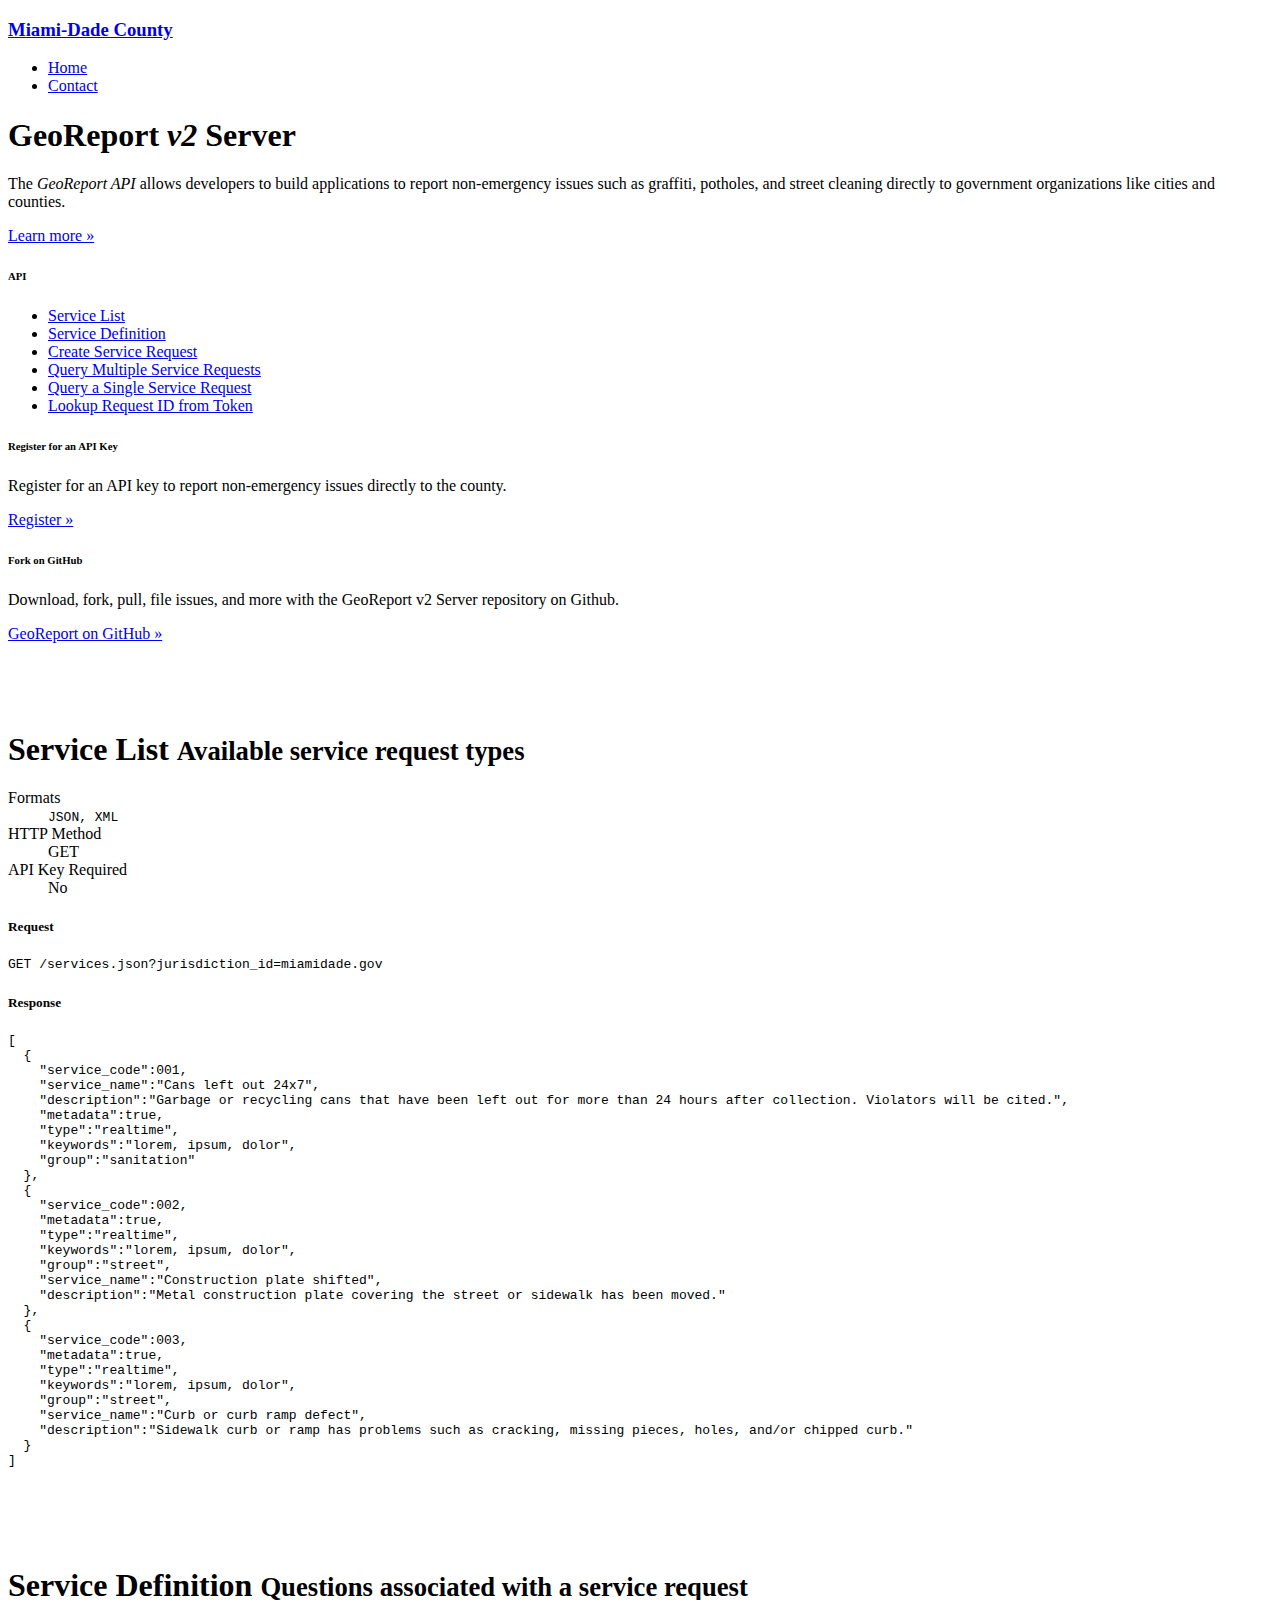
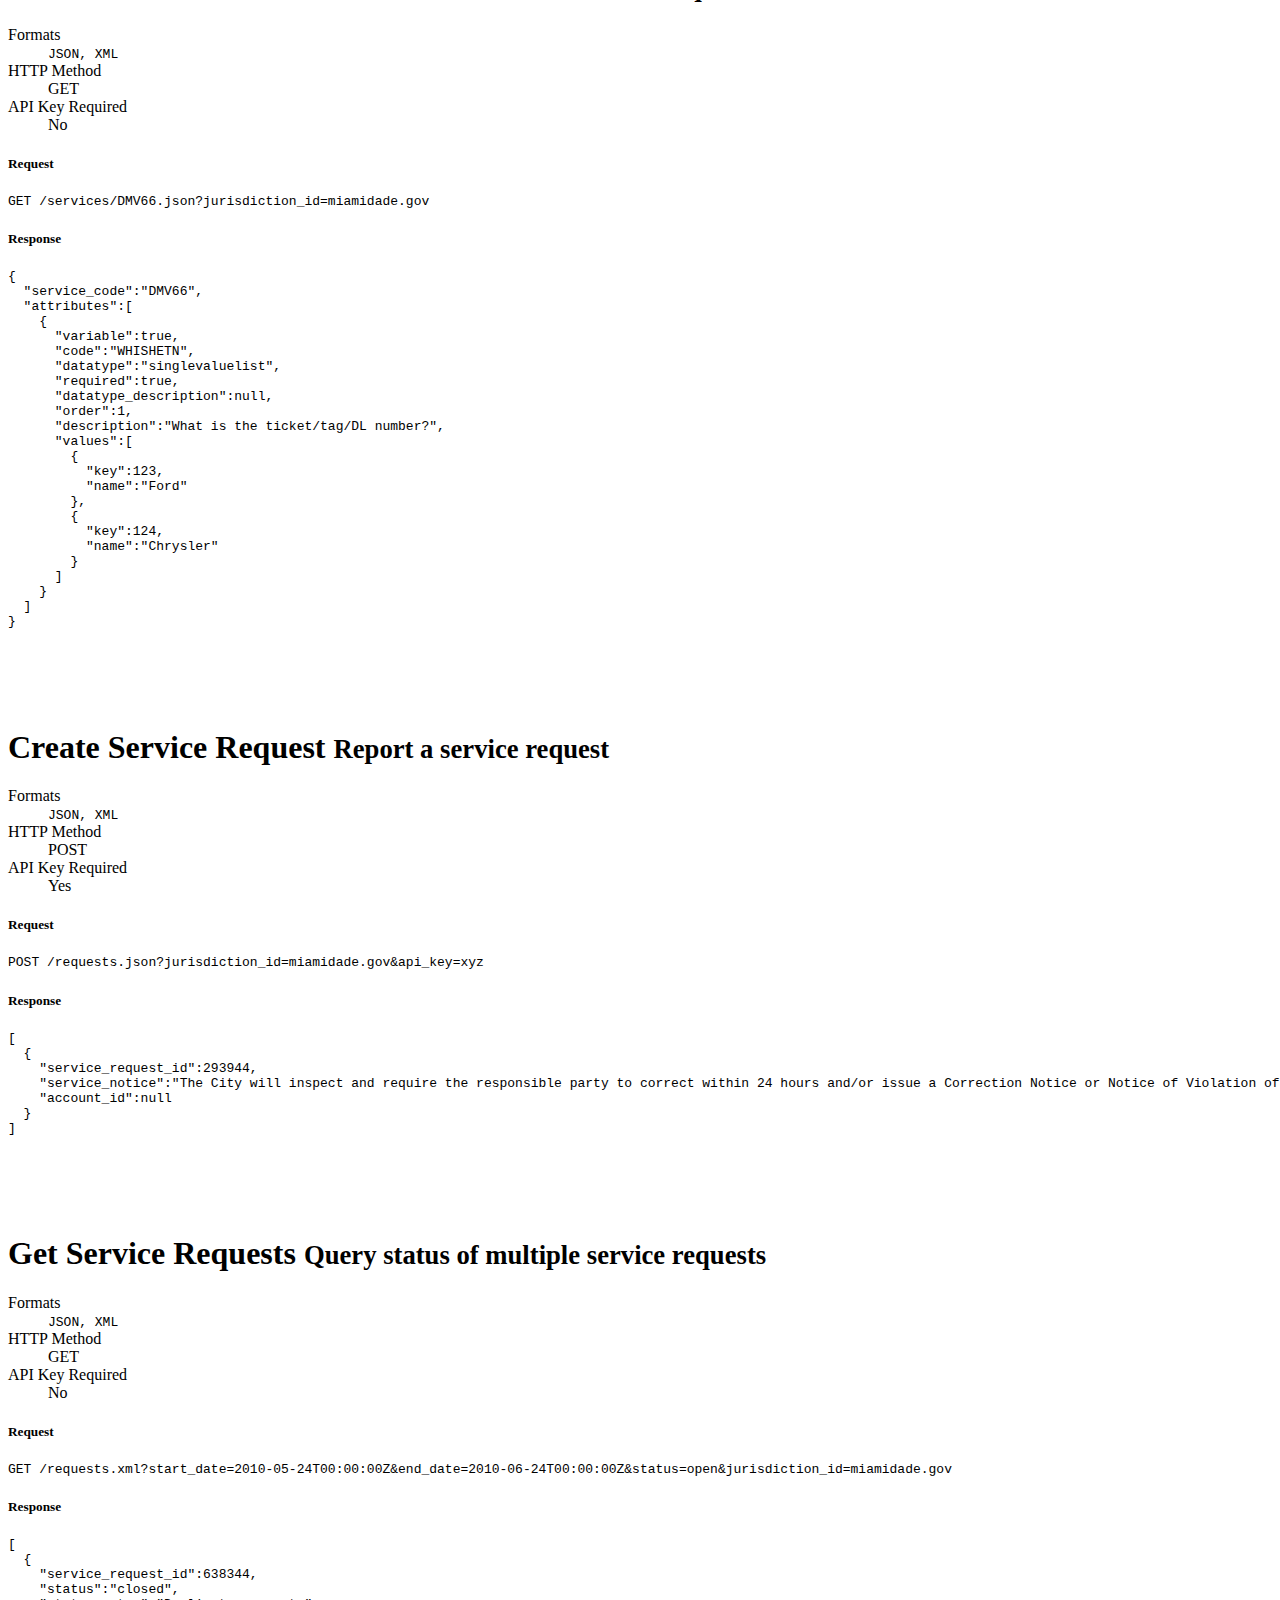
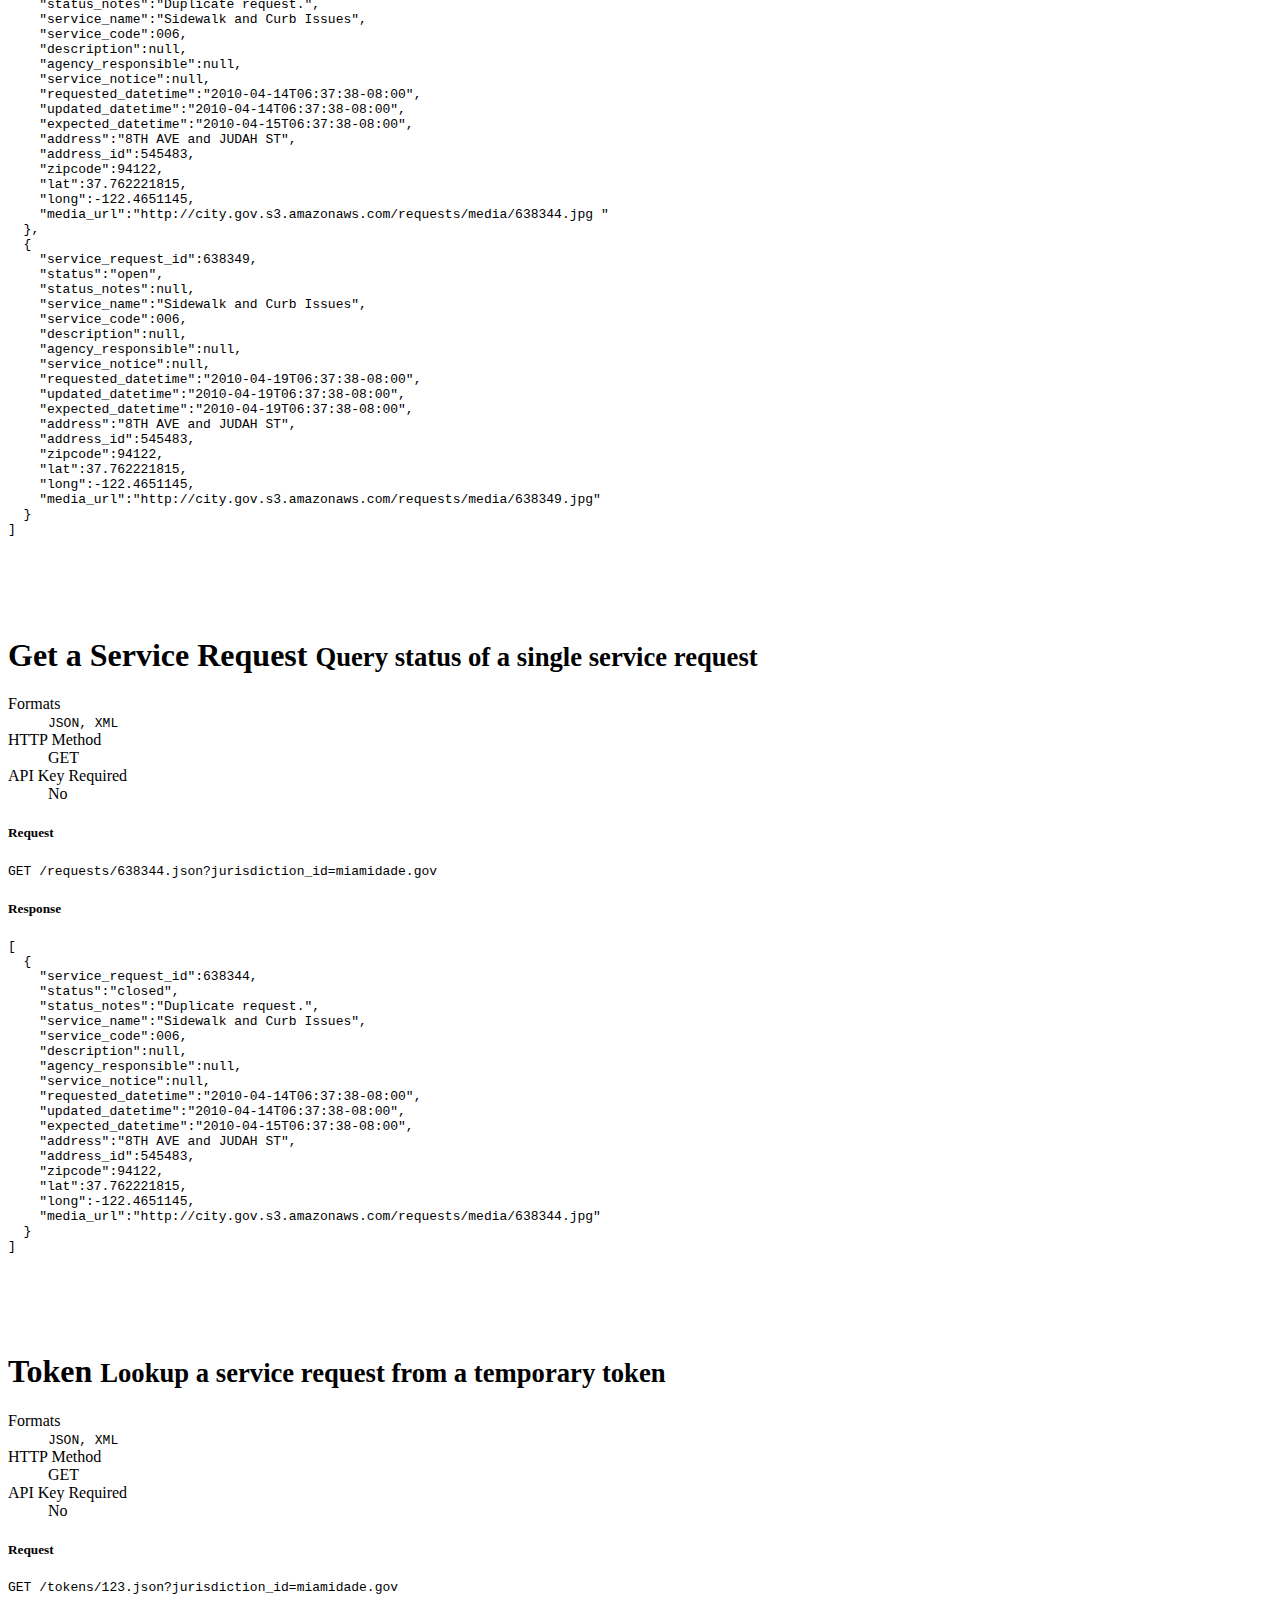
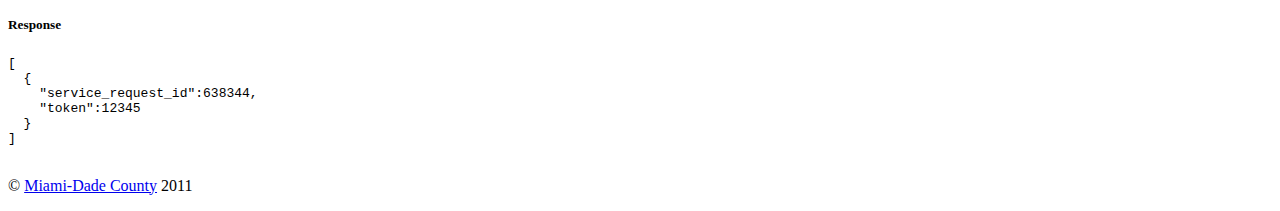
<file: index.html>
<!DOCTYPE html>
<html lang="en">
  <head>
    
    <title>GeoReport v2 Server - Miami-Dade County</title>
    <meta charset="utf-8">
    <meta name="description" content="Open311 GeoReport v2 Server">
    <meta name="author" content="Julian Bonilla">

    <!-- IE6-8 support of HTML elements -->
    <!--[if lt IE 9]>
      <script src="http://html5shim.googlecode.com/svn/trunk/html5.js"></script>
    <![endif]-->

    <link rel="stylesheet" href="http://twitter.github.com/bootstrap/1.3.0/bootstrap.min.css">
    <style>
      section { padding-top: 50px; }
      section > .row { margin-bottom: 10px; }
    </style>    
  </head>

  <body>
    <div class="topbar">
      <div class="fill">
        <div class="container">
          <h3><a href="#">Miami-Dade County</a></h3>
          <ul class="nav">
            <li class="active"><a href="#">Home</a></li>
            <li><a href="http://www.miamidade.gov/govinfo/">Contact</a></li>
          </ul>
        </div>
      </div>
    </div>
    <div class="container">
      

      <div class="hero-unit">
        <h1>GeoReport <em>v2</em> Server</h1>
        <p>The <em>GeoReport API</em> allows developers to build applications
        to report non-emergency issues such as graffiti, potholes, and
        street cleaning directly to government organizations like
        cities and counties.</p>
        <p><a href="http://open311.org/learn/" class="btn success large">Learn more &raquo;</a></p>
      </div>

      <div class="row">
        <div class="span5">
          <h6>API</h6>
            <ul>
              <li><a href="#service-list">Service List</a></li>
              <li><a href="#service-definition">Service Definition</a></li>
              <li><a href="#create-sr">Create Service Request</a></li>
              <li><a href="#get-requests">Query Multiple Service Requests</a></li>
              <li><a href="#get-request">Query a Single Service Request</a></li>
              <li><a href="#tokens">Lookup Request ID from Token</a></li>
            </ul>
        </div>
        <div class="span5">
          <h6>Register for an API Key</h6>
           <p>Register for an API key to report non-emergency issues
           directly to the county.</p>
          <p><a class="btn primary" href="#">Register &raquo;</a></p>
       </div>
        <div class="span6">
          <h6>Fork on GitHub</h6>
          <p>Download, fork, pull, file issues, and more with the
          GeoReport v2 Server repository on Github.</p>
          <p><a href="https://github.com/miamidade/georeport-server" class="btn primary">GeoReport on GitHub »</a></p>
        </div>
      </div>

      <section id="service-list">
        <div class="page-header">
          <h1>Service List <small>Available service request types</small></h1>
        </div>
        <div class="row">
          <div class="span4">
            <dl>
              <dt>Formats</dt>
              <dd><code>JSON, XML</code></dd>
              <dt>HTTP Method</dt>
              <dd><span class="label notice">GET</span></dd>
              <dt>API Key Required</dt>
              <dd><span class="label">No</span></dd>
            </dl>
          </div>
          <div class="span12">
            <h5>Request</h5>
            <pre>GET /services.json?jurisdiction_id=miamidade.gov</pre>
            <h5>Response</h5>
            <pre>
[
  {
    "service_code":001,
    "service_name":"Cans left out 24x7",
    "description":"Garbage or recycling cans that have been left out for more than 24 hours after collection. Violators will be cited.",
    "metadata":true,
    "type":"realtime",
    "keywords":"lorem, ipsum, dolor",
    "group":"sanitation"
  },
  {
    "service_code":002,
    "metadata":true,
    "type":"realtime",
    "keywords":"lorem, ipsum, dolor",
    "group":"street",
    "service_name":"Construction plate shifted",
    "description":"Metal construction plate covering the street or sidewalk has been moved."
  },
  {
    "service_code":003,
    "metadata":true,
    "type":"realtime",
    "keywords":"lorem, ipsum, dolor",
    "group":"street",
    "service_name":"Curb or curb ramp defect",
    "description":"Sidewalk curb or ramp has problems such as cracking, missing pieces, holes, and/or chipped curb."
  }
]
            </pre>
          </div>
        </div>
      </section>

      <section id="service-definition">
        <div class="page-header">
          <h1>Service Definition <small>Questions associated with a service request</small></h1>
        </div>
        <div class="row">
          <div class="span4">
            <dl>
              <dt>Formats</dt>
              <dd><code>JSON, XML</code></dd>
              <dt>HTTP Method</dt>
              <dd><span class="label notice">GET</span></dd>
              <dt>API Key Required</dt>
              <dd><span class="label">No</span></dd>
            </dl>
          </div>
          <div class="span12">
            <h5>Request</h5>
            <pre>GET /services/DMV66.json?jurisdiction_id=miamidade.gov</pre>
            <h5>Response</h5>
            <pre>
{
  "service_code":"DMV66",
  "attributes":[
    {
      "variable":true,
      "code":"WHISHETN",
      "datatype":"singlevaluelist",
      "required":true,
      "datatype_description":null,
      "order":1,
      "description":"What is the ticket/tag/DL number?",
      "values":[
        {
          "key":123,
          "name":"Ford"
        },
        {
          "key":124,
          "name":"Chrysler"
        }
      ]
    }
  ]
}
            </pre>
          </div>
        </div>
      </section>

      <section id="create-sr">
        <div class="page-header">
          <h1>Create Service Request <small>Report a service request</small></h1>
        </div>
        <div class="row">
          <div class="span4">
            <dl>
              <dt>Formats</dt>
              <dd><code>JSON, XML</code></dd>
              <dt>HTTP Method</dt>
              <dd><span class="label warning">POST</span></dd>
              <dt>API Key Required</dt>
              <dd><span class="label important">Yes</span></dd>
            </dl>
          </div>
          <div class="span12">
            <h5>Request</h5>
            <pre>POST /requests.json?jurisdiction_id=miamidade.gov&api_key=xyz</pre>
            <h5>Response</h5>
            <pre>
[
  {
    "service_request_id":293944,
    "service_notice":"The City will inspect and require the responsible party to correct within 24 hours and/or issue a Correction Notice or Notice of Violation of the Public Works Code",
    "account_id":null
  }
]
            </pre>
          </div>
        </div>
      </section>

      <section id="get-requests">
        <div class="page-header">
          <h1>Get Service Requests <small>Query status of multiple service requests</small></h1>
        </div>
        <div class="row">
          <div class="span4">
            <dl>
              <dt>Formats</dt>
              <dd><code>JSON, XML</code></dd>
              <dt>HTTP Method</dt>
              <dd><span class="label notice">GET</span></dd>
              <dt>API Key Required</dt>
              <dd><span class="label">No</span></dd>
            </dl>
          </div>
          <div class="span12">
            <h5>Request</h5>
            <pre>GET /requests.xml?start_date=2010-05-24T00:00:00Z&end_date=2010-06-24T00:00:00Z&status=open&jurisdiction_id=miamidade.gov</pre>
            <h5>Response</h5>
            <pre>
[
  {
    "service_request_id":638344,
    "status":"closed",
    "status_notes":"Duplicate request.",
    "service_name":"Sidewalk and Curb Issues",
    "service_code":006,
    "description":null,
    "agency_responsible":null,
    "service_notice":null,
    "requested_datetime":"2010-04-14T06:37:38-08:00",
    "updated_datetime":"2010-04-14T06:37:38-08:00",
    "expected_datetime":"2010-04-15T06:37:38-08:00",
    "address":"8TH AVE and JUDAH ST",
    "address_id":545483,
    "zipcode":94122,
    "lat":37.762221815,
    "long":-122.4651145,
    "media_url":"http://city.gov.s3.amazonaws.com/requests/media/638344.jpg "
  },
  {
    "service_request_id":638349,
    "status":"open",
    "status_notes":null,
    "service_name":"Sidewalk and Curb Issues",
    "service_code":006,
    "description":null,
    "agency_responsible":null,
    "service_notice":null,
    "requested_datetime":"2010-04-19T06:37:38-08:00",
    "updated_datetime":"2010-04-19T06:37:38-08:00",
    "expected_datetime":"2010-04-19T06:37:38-08:00",
    "address":"8TH AVE and JUDAH ST",
    "address_id":545483,
    "zipcode":94122,
    "lat":37.762221815,
    "long":-122.4651145,
    "media_url":"http://city.gov.s3.amazonaws.com/requests/media/638349.jpg"
  }
]
            </pre>
          </div>
        </div>
      </section>

      <section id="get-request">
        <div class="page-header">
          <h1>Get a Service Request <small>Query status of a single service request</small></h1>
        </div>
        <div class="row">
          <div class="span4">
            <dl>
              <dt>Formats</dt>
              <dd><code>JSON, XML</code></dd>
              <dt>HTTP Method</dt>
              <dd><span class="label notice">GET</span></dd>
              <dt>API Key Required</dt>
              <dd><span class="label">No</span></dd>
            </dl>
          </div>
          <div class="span12">
            <h5>Request</h5>
            <pre>GET /requests/638344.json?jurisdiction_id=miamidade.gov</pre>
            <h5>Response</h5>
            <pre>
[
  {
    "service_request_id":638344,
    "status":"closed",
    "status_notes":"Duplicate request.",
    "service_name":"Sidewalk and Curb Issues",
    "service_code":006,
    "description":null,
    "agency_responsible":null,
    "service_notice":null,
    "requested_datetime":"2010-04-14T06:37:38-08:00",
    "updated_datetime":"2010-04-14T06:37:38-08:00",
    "expected_datetime":"2010-04-15T06:37:38-08:00",
    "address":"8TH AVE and JUDAH ST",
    "address_id":545483,
    "zipcode":94122,
    "lat":37.762221815,
    "long":-122.4651145,
    "media_url":"http://city.gov.s3.amazonaws.com/requests/media/638344.jpg"
  }
]
            </pre>
          </div>
        </div>
      </section>

      <section id="tokens">
        <div class="page-header">
          <h1>Token <small>Lookup a service request from a temporary token</small></h1>
        </div>
        <div class="row">
          <div class="span4">
            <dl>
              <dt>Formats</dt>
              <dd><code>JSON, XML</code></dd>
              <dt>HTTP Method</dt>
              <dd><span class="label notice">GET</span></dd>
              <dt>API Key Required</dt>
              <dd><span class="label">No</span></dd>
            </dl>
          </div>
          <div class="span12">
            <h5>Request</h5>
            <pre>GET /tokens/123.json?jurisdiction_id=miamidade.gov</pre>
            <h5>Response</h5>
            <pre>
[
  {
    "service_request_id":638344,
    "token":12345
  }
]
            </pre>
          </div>
        </div>
      </section>


      <footer>
        
          <p>&copy; <a href="http://miamidade.gov">Miami-Dade County</a> 2011</p>
                
      </footer>
    </div>
  </body>
</html>
</file>
